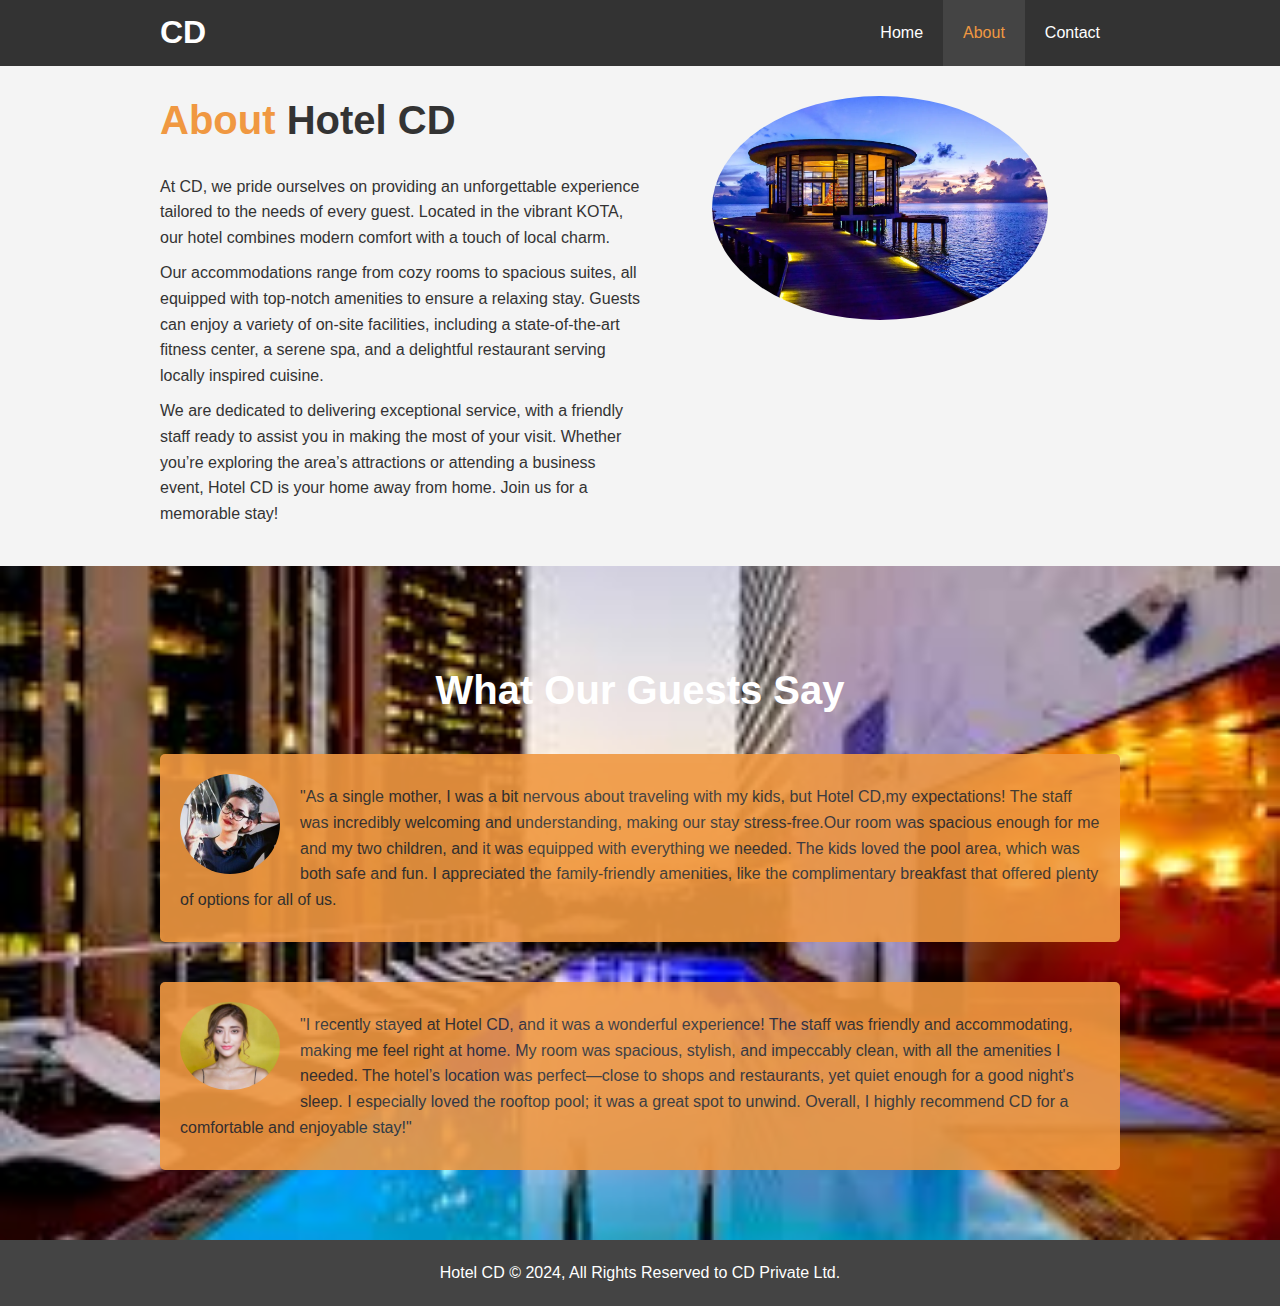
<file: About.html>
<!DOCTYPE html>
<html lang="en">
<head>
  <meta charset="UTF-8">
  <meta name="viewport" content="width=device-width, initial-scale=1.0">
  <meta http-equiv="X-UA-Compatible" content="ie=edge">
  <meta name="description" content="Welcome to the most luxurious hotel">
  <meta name="keywords" name="hotel, noida hotel, luxurious hotels">
  <link rel="stylesheet" href="style.css">
  <link rel="stylesheet" media="screen and (max-width: 769px)" 
  href="mobile.css">
  <title>Hotel CD | About</title>  
</head>
<body>
  <header>
  <nav id="navbar">
    <div class="container">
  <h1 class="logo"><a href="Index.html">CD</a></h1>
  <ul>
    <li><a href="Index.html">Home</a></li>
    <li><a class="current" href="About.html">About</a></li>
    <li><a href="Contact.html">Contact</a></li>
  </ul>
</div>
</nav>
</header>

<section id="about-info" class="bg-light py-3">
  <div class="container">
    <div class="info-left">
      <h1 class="l-heading"><span class="text-primary">
        About</span> Hotel CD</h1>
        <p>At CD, we pride ourselves on providing an unforgettable experience tailored to the needs of every guest. Located in the vibrant KOTA, our hotel combines modern comfort with a touch of local charm.</p>

            <p>Our accommodations range from cozy rooms to spacious suites, all equipped with top-notch amenities to ensure a relaxing stay. Guests can enjoy a variety of on-site facilities, including a state-of-the-art fitness center, a serene spa, and a delightful restaurant serving locally inspired cuisine.</p>
            
            <p>We are dedicated to delivering exceptional service, with a friendly staff ready to assist you in making the most of your visit. Whether you’re exploring the area’s attractions or attending a business event, Hotel CD is your home away from home. Join us for a memorable stay!</p>
    </div>
    <div class="info-right">
      <img src="img2.jpg" alt="hotel">
    </div>
  </div>
</section>
<div class="clr"></div>

<section id="testimonials" class="py-3">
  <div class="container">
    <h2 class="l-heading">What Our Guests Say</h2>
    <div class="testimonial bg-primary">
      <img src="img4.jpg" alt="Samantha">
      <p>"As a single mother, I was a bit nervous about traveling with my kids, but Hotel CD,my expectations! The staff was incredibly welcoming and understanding, making our stay stress-free.Our room was spacious enough for me and my two children, and it was equipped with everything we needed. The kids loved the pool area, which was both safe and fun. I appreciated the family-friendly amenities, like the complimentary breakfast that offered plenty of options for all of us.</p>
      </div>
    <div class="testimonial bg-primary">
      <img src="img6.jpg" alt="Rubina">
      <p>"I recently stayed at Hotel CD, and it was a wonderful experience! The staff was friendly and accommodating, making me feel right at home. My room was spacious, stylish, and impeccably clean, with all the amenities I needed. The hotel’s location was perfect—close to shops and restaurants, yet quiet enough for a good night's sleep. I especially loved the rooftop pool; it was a great spot to unwind. 
        Overall, I highly recommend CD for a comfortable and enjoyable stay!"</p>
      </div>
</section>
<footer id="main-footer">
  Hotel CD &copy; 2024, All Rights Reserved to CD Private Ltd.
</footer>
</body>
</html>
</file>
<file: mobile.css>
#navbar .logo {
    float: none;
    text-align: center;
  }
  
  #navbar ul, #navbar ul li {
    float: none;
  }
  
  #navbar ul li a {
    padding: 5px;
    border-bottom: #444 dotted 1px;
  }
  
  /* Showcase */
  #showcase {
    height:100%;
  }
  
  #showcase .showcase-content {
    padding-top: 70px;
    padding-bottom: 30px;
   }
  
  /* Home Info */
  #home-info .info-img {
    display: none;
  }
  
  #home-info .info-content {
    float: none;
    width: 100%;
    padding: 30px 10px;
  }
  
  
  /* Boxes */
  .box {
    float: none;
    width: 100%;
  }
  
  /* About */
  #about-info .info-right,
  #about-info .info-left {
    float: none;
    width: 100%;
  }
  
  #about-info .info-right {
    margin-top: 30px;
  }
  
  .l-heading {
    text-align: center;
  }
  
  /* Contact */
  #contact-info .box {
    border-bottom: #444 dotted 1px;
  }
</file>
<file: style.css>
/* Reset */
* {
    margin: 0;
    padding: 0;
    box-sizing: border-box;
  }
  
  /* Main Styling */
  body,html {
    font-family: 'Segoe UI', Tahoma, Geneva, Verdana, sans-serif;
    line-height: 1.6em;
  }
  
  a {
    color: #333;
    text-decoration: none;
  }
  
  h1, h2, h3 {
    padding-bottom: 20px;
  }
  
  p {
    margin: 10px 0;
  }
  
  /* Utility Classes */
  .container {
    margin: auto;
    max-width: 1000px;
    padding: 0 20px;
    overflow: auto;
  }
  
  .text-primary {
    color: #f09841;
  }
  
  .lead {
    font-size: 20px;
  }
  
  .btn {
    display: inline-block;
    font-size: 18px;
    background: #333;
    color: #fff;
    padding: 13px 20px;
    border: none;
    cursor: pointer;
  }
  
  .btn:hover {
    background: #f09841;
    color: #333;
  }
  
  .btn-light {
    background: #f4f4f4;
    color: #333;
  }
  
  .bg-dark {
    background: #333;
    color: #fff;
  }
  
  .bg-light {
    background: #f4f4f4;
    color: #333;
  }
  
  .bg-primary {
    background: #f09841;
    color: #333;
  }
  
  /* Padding */
  .py-1 { padding: 10px 0; }
  .py-2 { padding: 20px 0; }
  .py-3 { padding: 30px 0; }
  
  .clr {
    clear:both;
  }
  
  .l-heading {
    font-size: 40px;
    line-height: 1.2;
  }
  /* Navbar */
  #navbar {
    background: #333;
    color: #fff;
    overflow: auto;
  }
  
  #navbar a {
    color: #fff;
  }
  
  #navbar .logo {
    float: left;
    padding-top: 20px;
  }
  
  #navbar ul {
    list-style: none;
    float: right;
  }
  
  #navbar ul li {
    float: left;
  }
  
  #navbar ul li a {
    display: block;
    padding: 20px;
    text-align: center;
  }
  
  #navbar ul li a:hover,
  #navbar ul li a.current {
    background: #444;
    color: #f09841;
  }
  
  /* Showcase */
  #showcase {
    background: url('img1.jpg') no-repeat 
    center center/cover;
    height: 700px;
  }
  #showcase .showcase-content {
     text-align: center;
     color: #fff;
     padding-top: 170px;
    }
  #showcase .showcase-content h1 {
    font-size: 60px;
    line-height: 1.2em;
  }
  
  #showcase .showcase-content p {
    padding-bottom: 20px;
    line-height: 1.7em;
  }
  
  /* Home Info */
  #home-info {
    height: 450px;
  }
  
  #home-info .info-img {
    float: left;
    width: 50%;
    background: url('img7.jpg') no-repeat;
    min-height: 100%;
  }
  
  #home-info .info-content {
    float: right;
    width: 50%;
    height:100%;
    text-align: center;
    padding: 50px 30px;
    overflow: hidden;
  }
  
  #home-info .info-content p {
    padding: 30px;
  }
  
  /* Features */
  .box {
    float: left;
    width:33.3%;
    padding: 50px;
    text-align: center;
  }
  .box i {
    margin-bottom: 10px;
  }
  
  /* About-info */
  #about-info .info-right {
    float: right;
    width: 50%;
    min-height: 100%;
  }
  
  #about-info .info-right img {
    display: block;
    margin: auto;
    width: 70%;
    border-radius: 50%;
  }
  
  #about-info .info-left {
    float: left;
    width: 50%;
    min-height: 100%;
  }
  
  /* Testimonials */
  #testimonials {
    height: 100%;
    background: url('img3.jpg') 
    no-repeat center center/cover;
    padding-top: 100px;
  }
  
  #testimonials h2 {
    color: #fff;
    text-align: center;
    padding-bottom: 40px;
  }
  
  #testimonials .testimonial {
    padding: 20px;
    margin-bottom: 40px;
    border-radius: 5px;
    opacity: 0.9;
  }
  
  #testimonials .testimonial img {
    width: 100px;
    float: left;
    margin-right: 20px;
    border-radius: 50%;
  }
  
  /* Contact Form */
  #contact form .form-group {
    margin-bottom: 20px;
  }
  
  #contact-form label {
    display: block;
    margin-bottom: 5px;
  }
  
  #contact-form input,
  #contact-form textarea {
    width: 100%;
    padding: 10px;
    border: 1px #ddd solid;
  }
  
  
  #contact-form textarea {
    height: 200px;
  }
  
  #contact-form input:focus,
  #contact-form textarea:focus {
    outline: none;
    border-color: #f09841;
  }
  /* Footer */
  #main-footer {
    text-align: center;
    background: #444;
    color: #fff;
    padding: 20px;
  }
</file>
